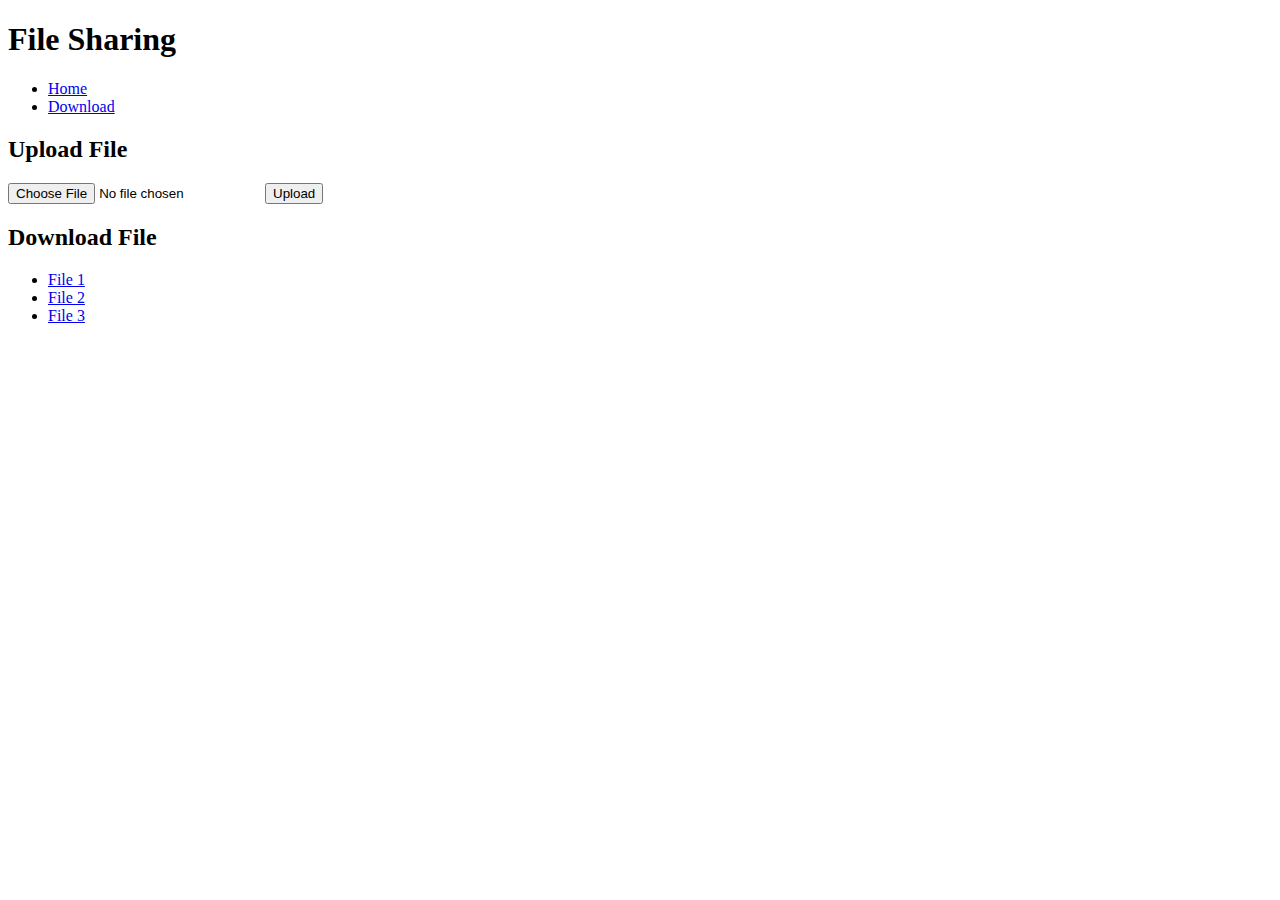
<file: Templates/main/index.html>
<!DOCTYPE html>
<html lang="en">
<head>
    <meta charset="UTF-8">
    <meta name="viewport" content="width=device-width, initial-scale=1.0">
    <title>File Sharing</title>
</head>
<body>
    <header>
        <div class="logo">
            <h1>File Sharing</h1>
        </div>
        <nav>
            <ul>
                <li><a href="#">Home</a></li>
                <li><a href="#">Download</a></li>
            </ul>
        </nav>
    </header>
    <main>
        <section>
            <h2>Upload File</h2>
            <form action="upload.php" method="post" enctype="multipart/form-data">
                <input type="file" name="file">
                <button type="submit" name="submit">Upload</button>
            </form>
        </section>
        <section>
            <h2>Download File</h2>
            <ul>
                <li><a href="#">File 1</a></li>
                <li><a href="#">File 2</a></li>
                <li><a href="#">File 3</a></li>
            </ul>
        </section>
    </main>
</body>
</html>
</file>
